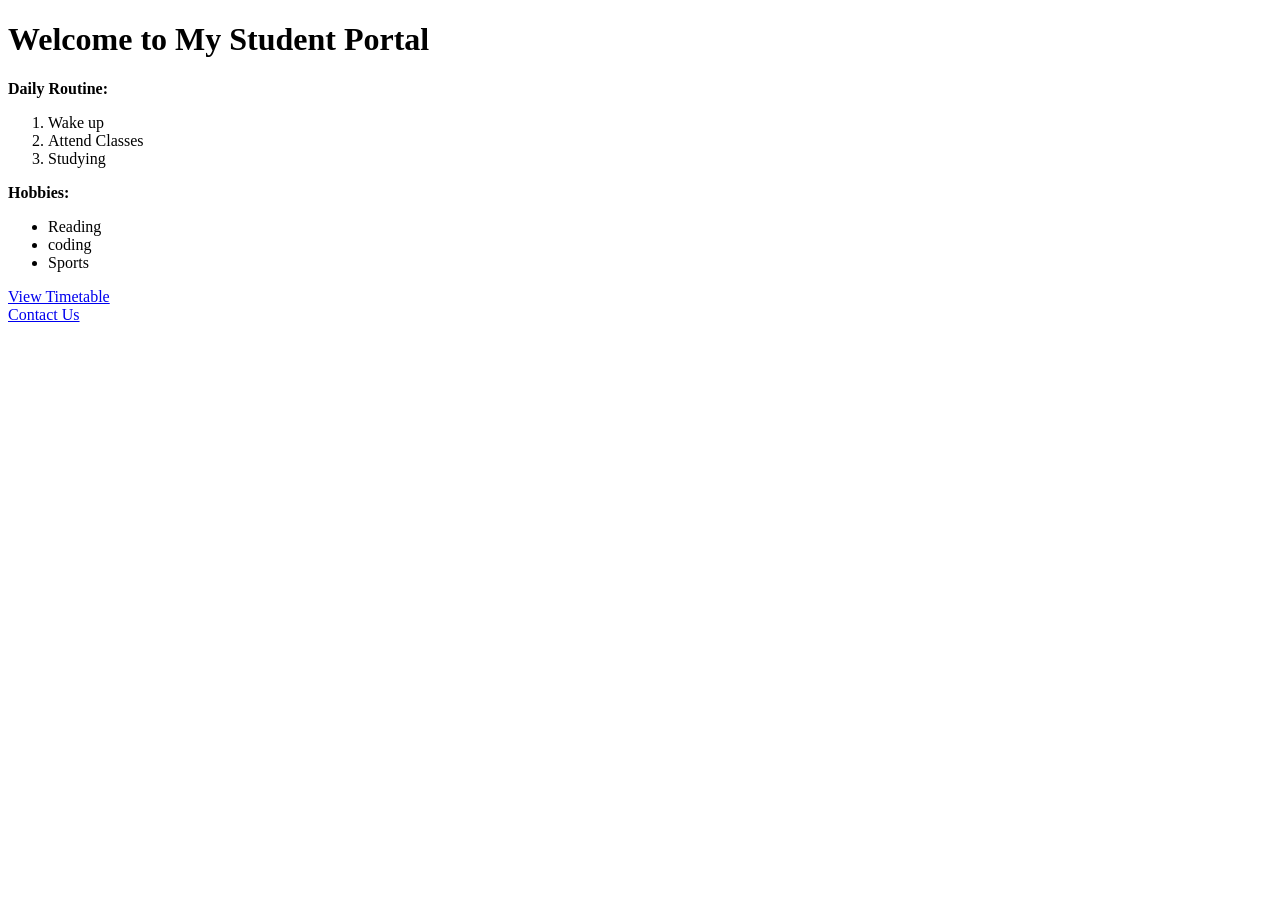
<file: Week2/index.html>
<!DOCTYPE html>
<html lang="en">
<head>
    <meta charset="UTF-8">
    <meta name="viewport" content="width=device-width, initial-scale=1.0">
    <title>Home page</title>
</head>
<h1>Welcome to My Student Portal</h1>
<body>
    <p ><b>Daily Routine:</b></p>
    <ol>
        <li>Wake up</li>
        <li>Attend Classes</li>
        <li>Studying</li>
    </ol>
    <p><b>Hobbies:</b></p>
    <ul>
        <li>Reading</li>
        <li>coding</li>
        <li>Sports</li>
    </ul>
    <a href="timetable.html">View Timetable</a><br>
    <a href="contact.html">Contact Us</a>

</body>
</html>
</file>
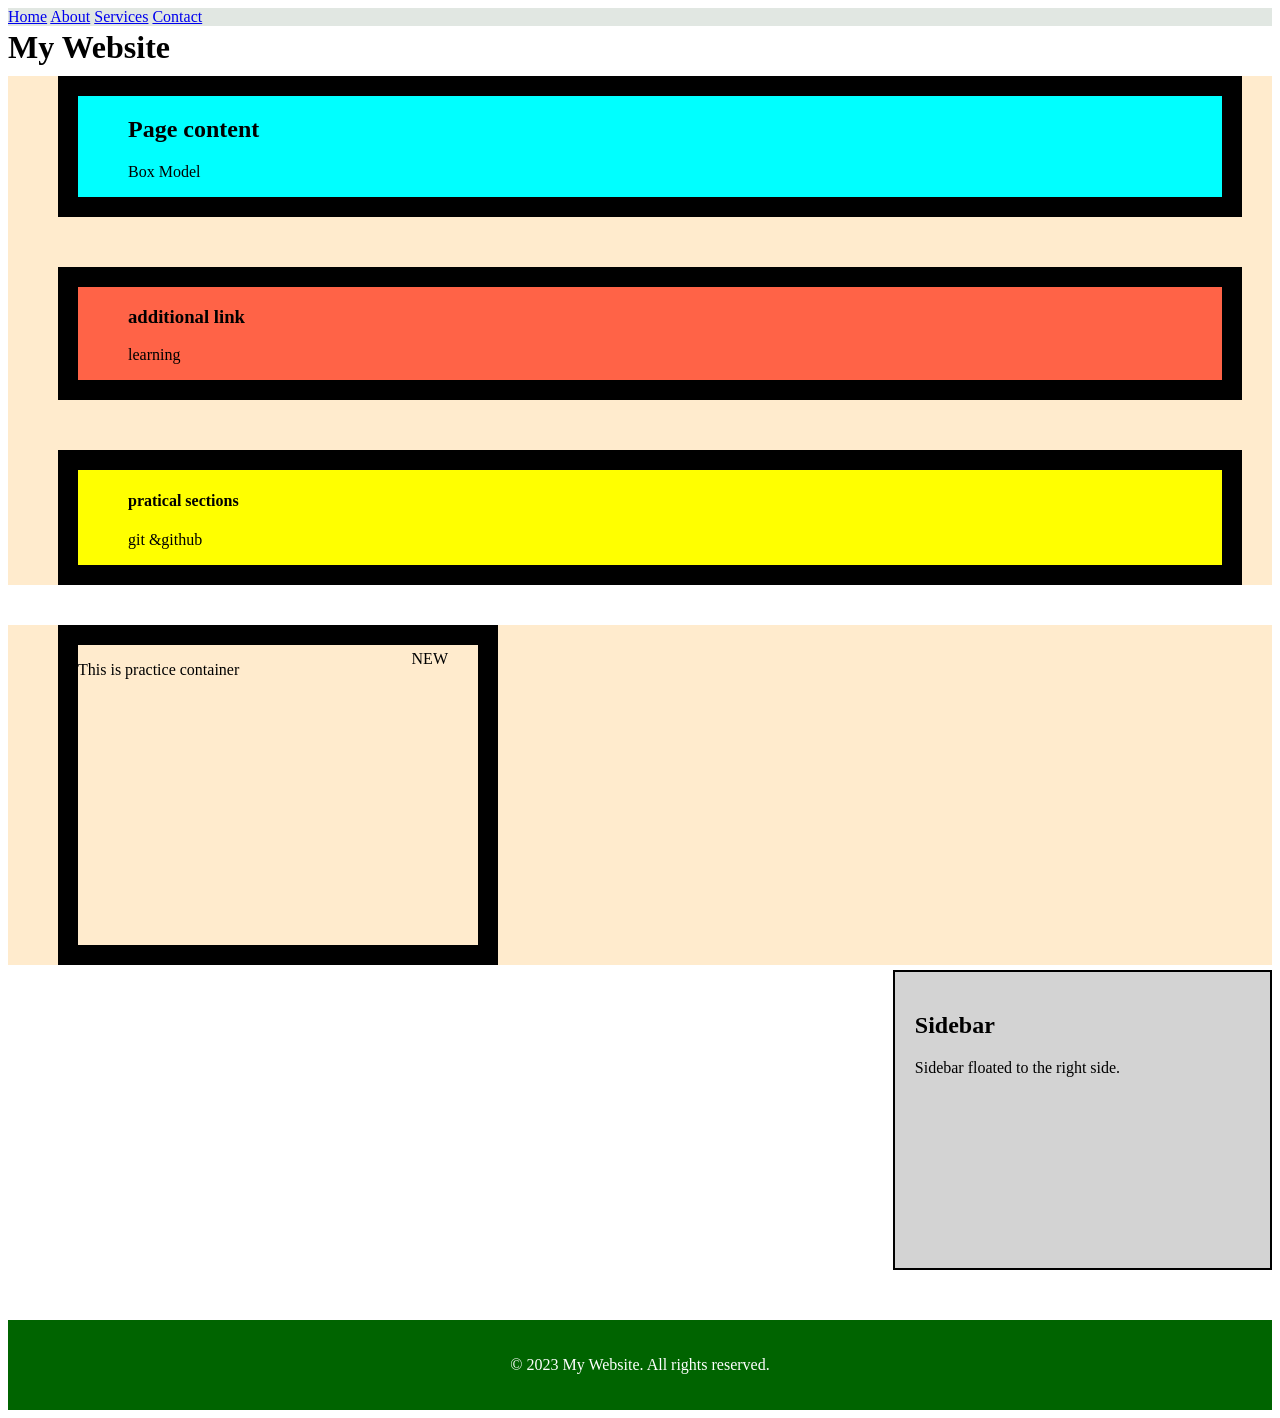
<file: week4/index.html>
<!DOCTYPE html>
<html lang="en">
<head>
    <meta charset="UTF-8">
    <meta name="viewport" content="width=device-width, initial-scale=1.0">
    <title>week4 lab session</title>
    <link rel="stylesheet" href="style.css">
</head>
<h1>My Website</h1>
<nav>
<section id ="navigation">
   <nav>
        <a href="#">Home</a>
        <a href="#">About</a>
        <a href="#">Services</a>
        <a href="#">Contact</a>
    </nav>
</section>
</head>
<body>
    <section>
    <div id = "content">
    <h2>Page content</h2>
    <p>Box Model</p>
        </div>


        <div id ="box">
     <h3>additional link</h3>  
     <p>learning</p>     
        </div>
      <div id ="box1">
 <h4>pratical sections</h4>
 <p>git &github</p>
      </div>  
     </section> 
    <section>
    <div id="container">
    <p>This is practice container</p> 
    <label>NEW</label>   
    </div>
</section>
 <!-- Sidebar -->
    <div class="sidebar">
        <h2>Sidebar</h2>

        <p>
            Sidebar floated to the right side.
        </p>
    </div>
<footer>
    <p> &copy; 2023 My Website. All rights reserved.</p>
</footer>
    
</body>
</html>
</file>
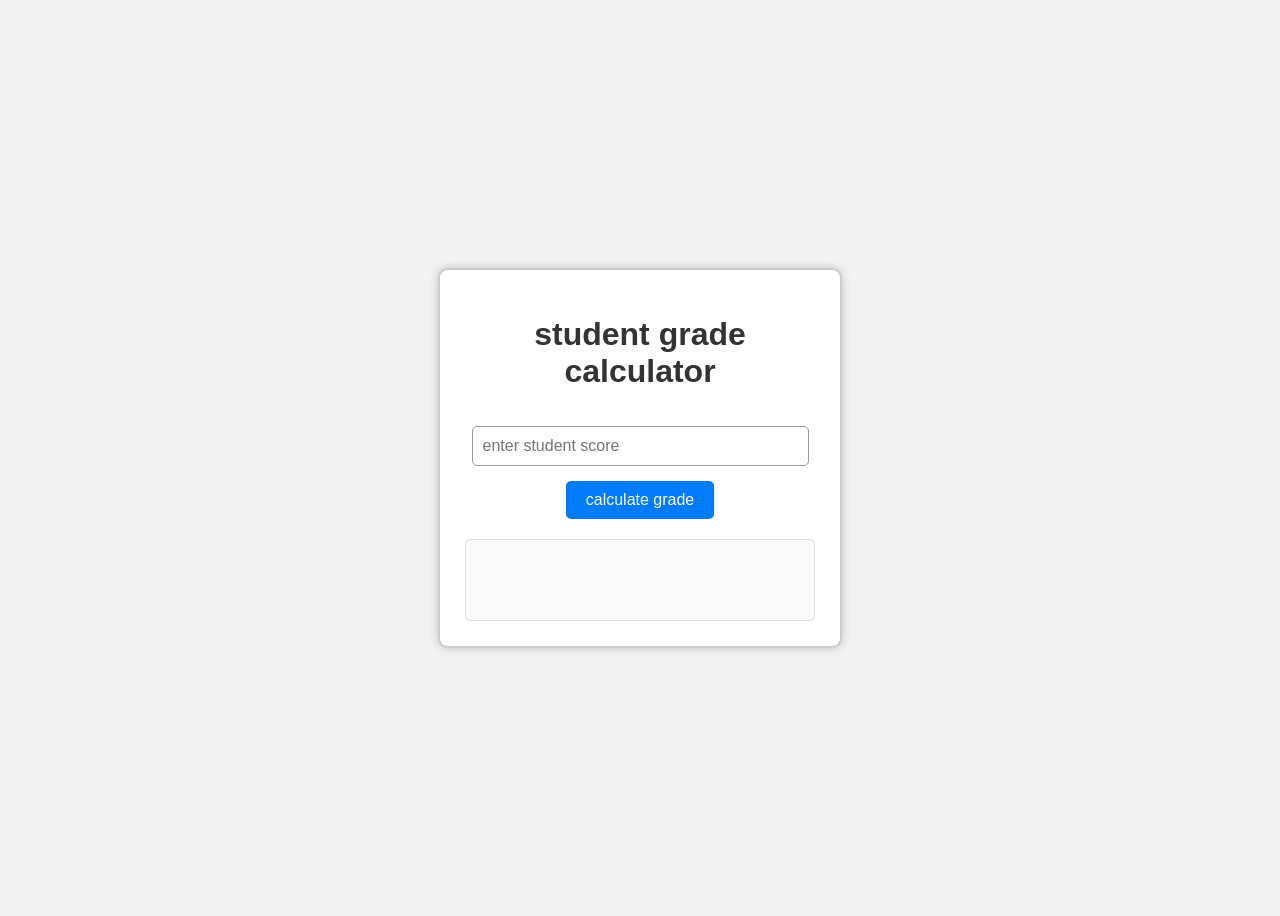
<file: grade.html>
<!DOCTYPE html>
<html lang="en">
<head>
    <meta charset="UTF-8">
    <meta name="viewport" content="width=device-width, initial-scale=1.0">
    <title>student grade calculator</title>
    <style>
        body{
            font-family: Arial, sans-serif;
            background-color: #f2f2f2;
            display: flex;
            justify-content: center;
            align-items: center;
            height: 100vh;
        }

        .container{
            width: 350px;
            background-color: white;
            padding: 25px;
            border: 2px solid #ccc;
            border-radius: 10px;
            text-align: center;
            box-shadow: 0 0 10px rgba(0,0,0,0.2);
        }

        h1{
            color: #333;
        }

        input{
            width: 90%;
            padding: 10px;
            margin: 15px 0;
            border: 1px solid #999;
            border-radius: 5px;
            font-size: 16px;
        }

        button{
            padding: 10px 20px;
            background-color: #007BFF;
            color: white;
            border: none;
            border-radius: 5px;
            cursor: pointer;
            font-size: 16px;
        }

        button:hover{
            background-color: #0056b3;
        }

        #results{
            margin-top: 20px;
            padding: 15px;
            border: 1px solid #ddd;
            background-color: #f9f9f9;
            border-radius: 5px;
            min-height: 50px;
        }
    </style>
</head>
<body>
    <div class="container">
        <h1>student grade calculator</h1>
        <input type="number" id="scoreInput" placeholder="enter student score">
        <button id="calcBtn">calculate grade</button>
        <div id="results"></div>
    </div>
    <script>
        const scoreInput = document.getElementById("scoreInput");
        const calcBtn = document.getElementById("calcBtn");
        const results = document.getElementById("results");
        calcBtn.addEventListener("click",function(){
            let score = Number(scoreInput.value);
            if (score < 0 || score>100 ||isNaN(score)){
                results.innerHTML = "<p style = 'color: red'> please enter a valid score between 0 and 100</p>";
                return score;
            }
            let grade;
            if(score>= 80){
                grade="A";
            }
            else if(score>=70){
                grade = "B";
            }
            else if(score >=60){
                grade = "C";
            }
            else if(score>=50){
                grade = "D";
            }
            else{
                grade = "F";
            }
            results.innerHTML = `
                     <h3>Results</h3>
                     <p><strong>Score:</strong> ${score}</p>
                      <p><strong>Grade:</strong> ${grade}</p>`;
        }
       
            
        )
        
    </script>
</body>
</html>
</file>
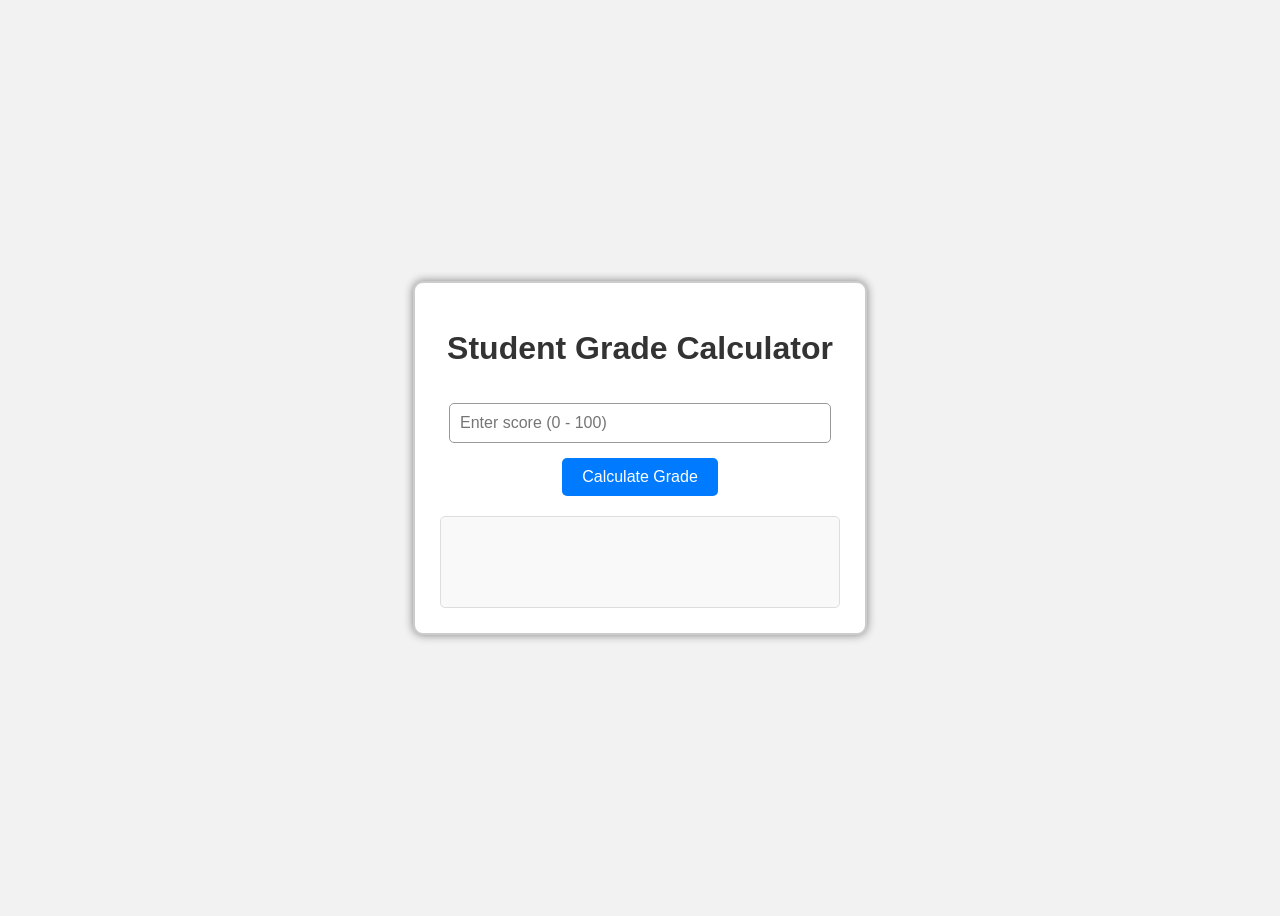
<file: grade2.html>
<!DOCTYPE html>
<html>
<head>
    <title>Student Grade Calculator</title>

    <style>
        body {
            font-family: Arial, sans-serif;
            background-color: #f2f2f2;
            display: flex;
            justify-content: center;
            align-items: center;
            height: 100vh;
        }

        .container {
            width: 400px;
            background-color: white;
            padding: 25px;
            border: 2px solid #ccc;
            border-radius: 10px;
            text-align: center;
            box-shadow: 0 0 10px gray;
        }

        h1 {
            color: #333;
        }

        #scoreInput {
            width: 90%;
            padding: 10px;
            margin: 15px 0;
            border: 1px solid #999;
            border-radius: 5px;
            font-size: 16px;
        }

        #calcBtn {
            padding: 10px 20px;
            background-color: #007BFF;
            color: white;
            border: none;
            border-radius: 5px;
            cursor: pointer;
            font-size: 16px;
        }

        #calcBtn:hover {
            background-color: #0056b3;
        }

        #results {
            margin-top: 20px;
            padding: 15px;
            border: 1px solid #ddd;
            border-radius: 5px;
            background-color: #f9f9f9;
            min-height: 60px;
        }
    </style>
</head>

<body>

    <div class="container">

        <h1>Student Grade Calculator</h1>

    
        <input type="number" id="scoreInput"
               placeholder="Enter score (0 - 100)">

        <br>

    
        <button id="calcBtn">Calculate Grade</button>

        
        <div id="results"></div>

    </div>

<script>

const scoreInput = document.getElementById("scoreInput");
const calcBtn = document.getElementById("calcBtn");
const results = document.getElementById("results");
function calculateGrade() {

    let score = Number(scoreInput.value);


    if (isNaN(score) || scoreInput.value === "" ||
        score < 0 || score > 100) {

        results.innerHTML =
        "<p>Please enter a valid score between 0 and 100.</p>";

        results.style.color = "red";

        return;
    }

    let grade, description, color;

    if (score >= 70) {
        grade = "A";
        description = "Excellent";
        color = "green";
    }
    else if (score >= 60) {
        grade = "B";
        description = "Very Good";
        color = "blue";
    }
    else if (score >= 50) {
        grade = "C";
        description = "Good";
        color = "orange";
    }
    else if (score >= 40) {
        grade = "D";
        description = "Pass";
        color = "purple";
    }
    else {
        grade = "F";
        description = "Fail";
        color = "red";
    }

    results.innerHTML = `
        <h3>Result</h3>
        <p><strong>Entered Score:</strong> ${score}</p>
        <p><strong>Grade:</strong> ${grade}</p>
        <p><strong>Description:</strong> ${description}</p>
    `;

    results.style.color = color;

    scoreInput.value = "";


    scoreInput.focus();
}

calcBtn.addEventListener("click", calculateGrade);

scoreInput.addEventListener("keypress", function(event) {

    if (event.key === "Enter") {
        calculateGrade();
    }

});

</script>

</body>
</html>
</file>
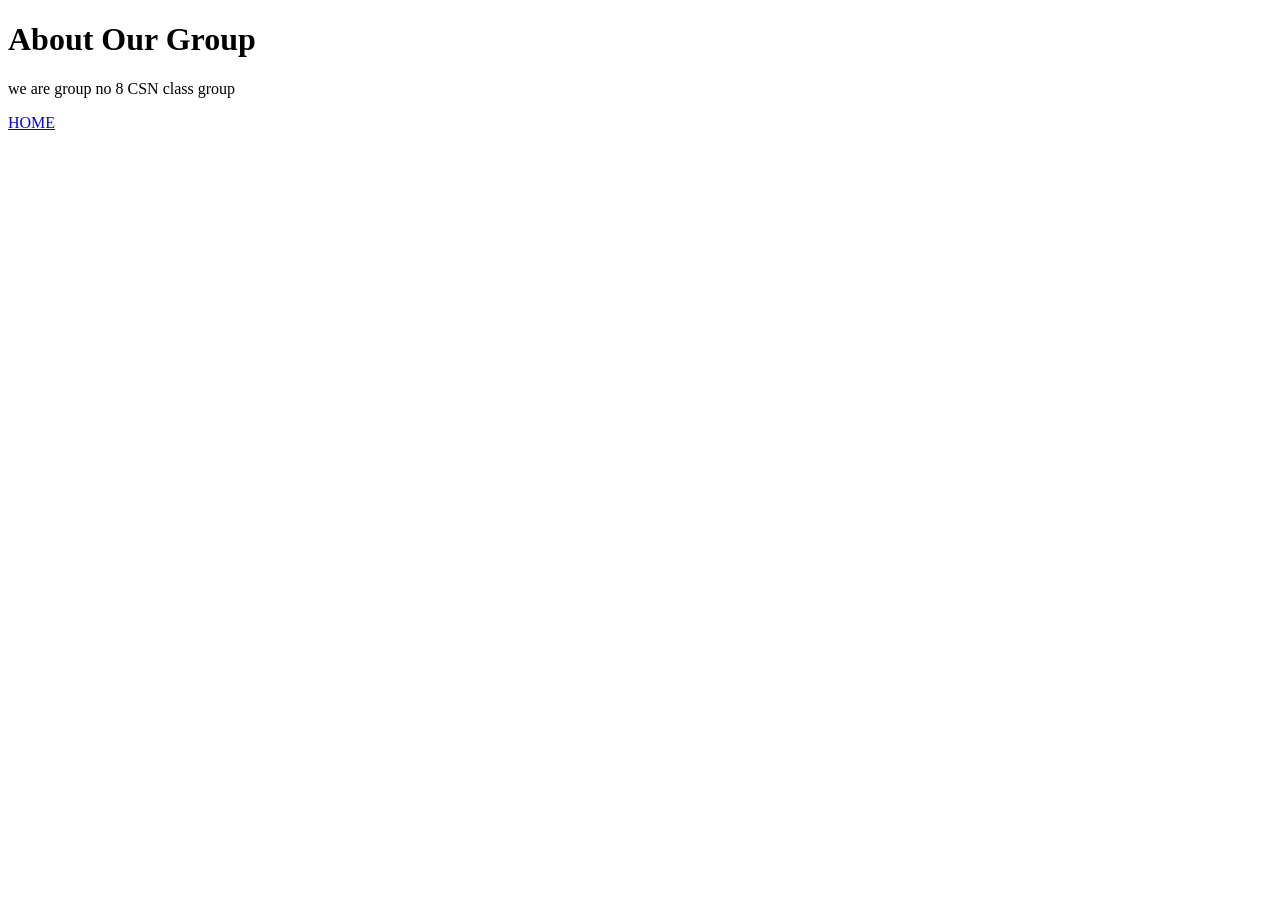
<file: week1/about.html>
<!DOCTYPE html>
<html lang="en">
<head>
    <meta charset="UTF-8">
    <meta name="viewport" content="width=device-width, initial-scale=1.0">
    <title>Document</title>
</head>
<body>
  <h1>About Our Group</h1>  
  <p>we are group no 8 CSN class group</p>
</body>
<a href="Home.html">HOME</a>
</html>
</file>
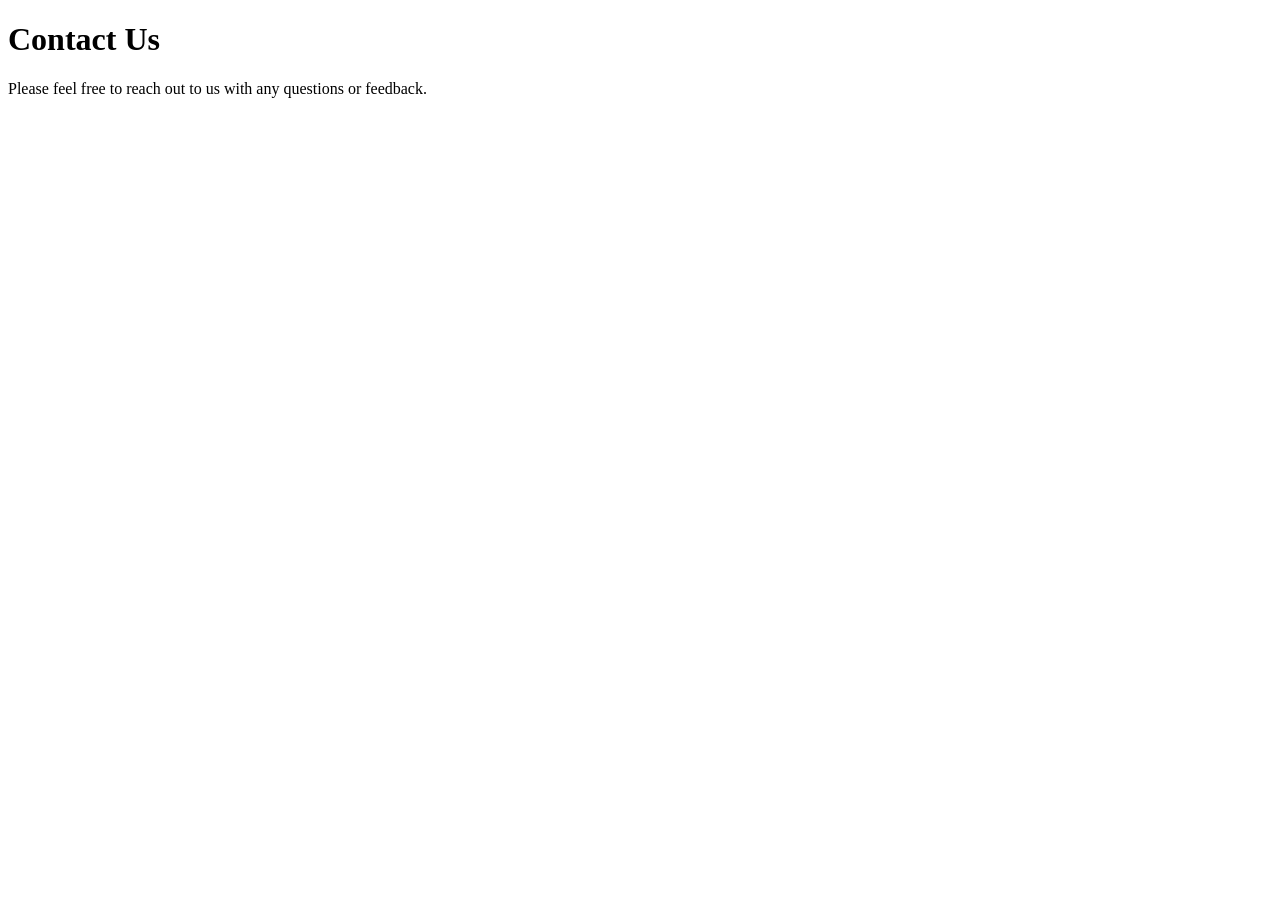
<file: week1/contact.html>
<!DOCTYPE html>
<html lang="en">
<head>
    <meta charset="UTF-8">
    <meta name="viewport" content="width=device-width, initial-scale=1.0">
    <title>Document</title>
</head>
<body>
   <h1>Contact Us</h1>
   <p>Please feel free to reach out to us with any questions or feedback.</p>
</body>
<a href="Home.html"></a>
</html>
</file>
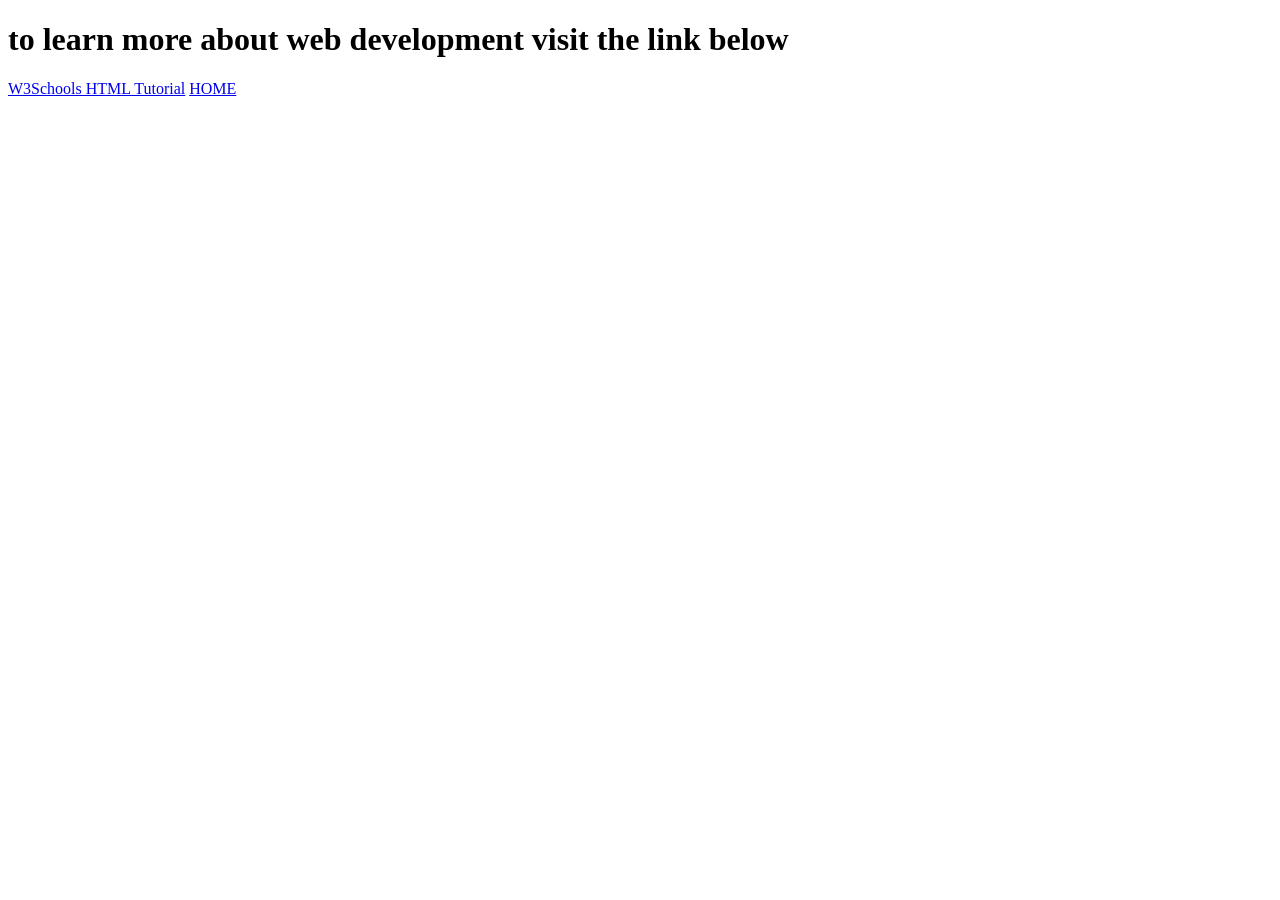
<file: week1/readmore.html>
<!DOCTYPE html>
<html lang="en">
<head>
    <meta charset="UTF-8">
    <meta name="viewport" content="width=device-width, initial-scale=1.0">
    <title>Document</title>
</head>
<body>
  <h1>to learn more about web development visit the link below</h1>  
  <a href="https://www.w3schools.com/html/default.asp">W3Schools HTML Tutorial</a>
  <a href="Home.html">HOME</a>
</body>
</html>
</file>
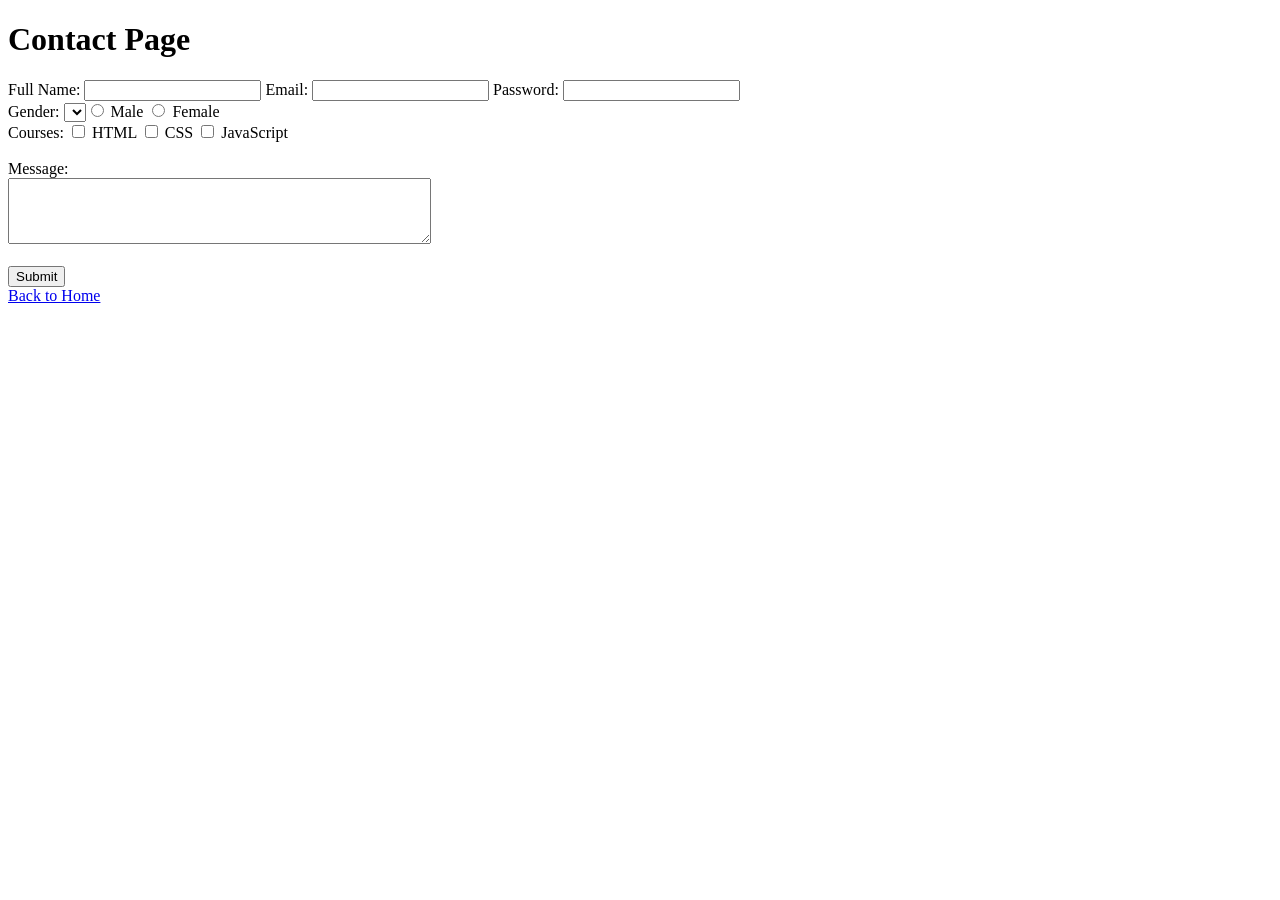
<file: Week2/contact.html>
<!DOCTYPE html>
<html lang="en">
<head>
    <meta charset="UTF-8">
    <meta name="viewport" content="width=device-width, initial-scale=1.0">
    <title>Contact Page</title>
</head>
<h1>Contact Page</h1>
<body>
    <form>
        <table></table>
            <tr>
                <td><label for="name">Full Name:</label></td>
                <td><input type="text" required id="name" name="name"></td>
            </tr>
            <tr>
                <td><label for="email">Email:</label></td>
                <td><input type="email" required id="email" name="email"></td>
            </tr>
            <tr>
                <td><label for="password">Password:</label></td>
                <td><input type="password" required id="password" name="password"></td>
            </tr>
        </table>
    <br
        <label for="gender">Gender:</label>
        <select id="gender" name="gender">
            <input type="radio" id="male" name="gender" value="male">
            <label for="male">Male</label>
            <input type="radio" id="female" name="gender" value="female">
            <label for="female">Female</label><br>
            <label for="courses">Courses:</label>
            <input type="checkbox" id="HTML" name="courses" value="html">
            <label for="HTML">HTML</label>
            <input type="checkbox" id="CSS" name="courses" value="css">
            <label for="CSS">CSS</label>
            <input type="checkbox" id="JavaScript" name="courses" value="javascript">
            <label for="JavaScript">JavaScript</label>
        </select><br><br>
        <label for="message">Message:</label><br>
        <textarea id="message" name="message" rows="4" cols="50"></textarea><br><br>
        <input type="submit" value="Submit">
    </form>
</body>
<a href="index.html">Back to Home</a>
</html>
</file>
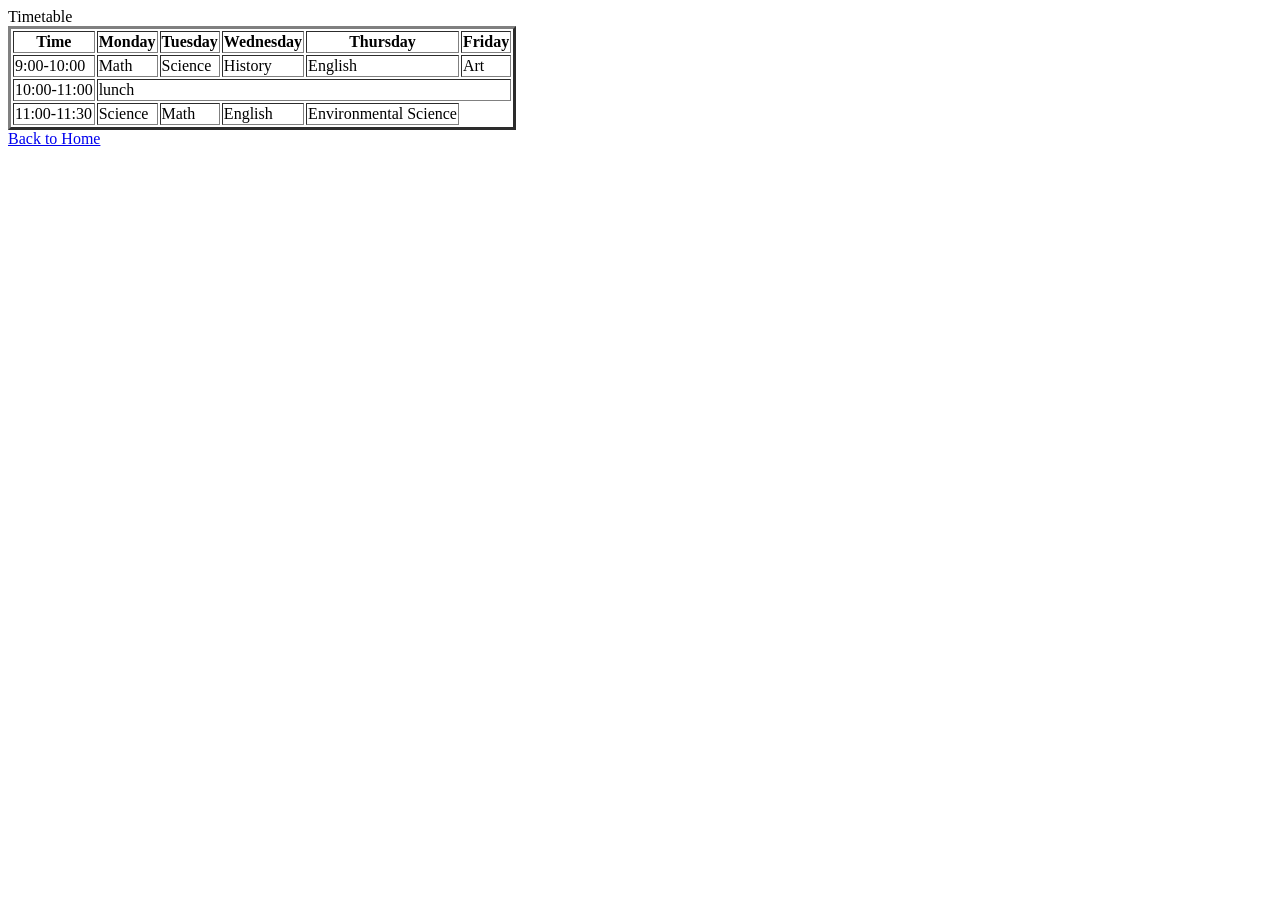
<file: Week2/timetable.html>
<!DOCTYPE html>
<html lang="en">
<head>
    <meta charset="UTF-8">
    <meta name="viewport" content="width=device-width, initial-scale=1.0">
    <title>Document</title>
</head>
<body>
    <table border="3">
        <head>Timetable</head>
        <thead>
            <tr>
                <th>Time</th>
                <th>Monday</th>
                <th>Tuesday</th>
                <th>Wednesday</th>
            <th>Thursday</th>
            <th>Friday</th>
        </tr>
        </thead>
        <tbody>
        <tr>
            <td>9:00-10:00</td>
            <td>Math</td>
            <td rowspan="1">Science</td>
            <td>History</td>
            <td>English</td>
            <td>Art</td>
        </tr>
        <tr>
            <td>10:00-11:00</td>
            <td colspan="5">lunch</td>
        </tr>
        <tr>
            <td>11:00-11:30</td>
            <td>Science</td>
            <td>Math</td>
            <td>English</td>
            <td>Environmental Science</td>
            
        
    </table>
    <a href="index.html">Back to Home</a>
</body>
</html>
</file>
<file: week4/style.css>
#content{
    background-color: aqua;
    margin-top: 50px;
    margin-left: 50px;
    margin-right: 30px;
    padding-left: 50px;
    padding-right: 50px;
    border-width: 4px;
    border: 20px;
    border-color: black;
    border-style: solid;
}
#box{
    background-color: tomato;
    margin-top: 50px;
    margin-left: 50px;
    margin-right: 30px;
    padding-left: 50px;
    padding-right: 50px;
    border-width: 4px;
    border: 20px;
    border-color: black;
    border-style: solid;
}
#box1{
    background-color: yellow;
    margin-top: 50px;
    margin-left: 50px;
    margin-right: 30px;
    padding-left: 50px;
    padding-right: 50px;
    border-width: 4px;
    border: 20px;
    border-color: black;
    border-style: solid;
}
h1{
    position: fixed;;
    
}
#container{
    position: relative;
    border: 20px;
    border-color: black;
    border-style: solid;
    height: 300px;
    width: 400px;
    margin-left: 50px;
    margin-top: 40px;
}
label{
    position: absolute;
    top: 5px;
    right: 30px;
}
section{
    background-color: blanchedalmond;
}
#navigation{
    background-color: rgb(225, 231, 226);
    position:sticky 
}
.sidebar{
 float: right;
    width: 30%;
    margin-top: 14px;
    background-color: lightgray;
    padding: 20px;
    border: 2px solid black;
    box-sizing: border-box;
     height: 300px;
    margin-left: 50px;
    margin-top: 5px;
    top: 50px;
    margin-bottom: 50px;
}
footer {
    clear: both;
    background-color: darkgreen;
    color: white;
    text-align: center;
    padding: 20px;
    margin-top: 20px;
}
</file>
